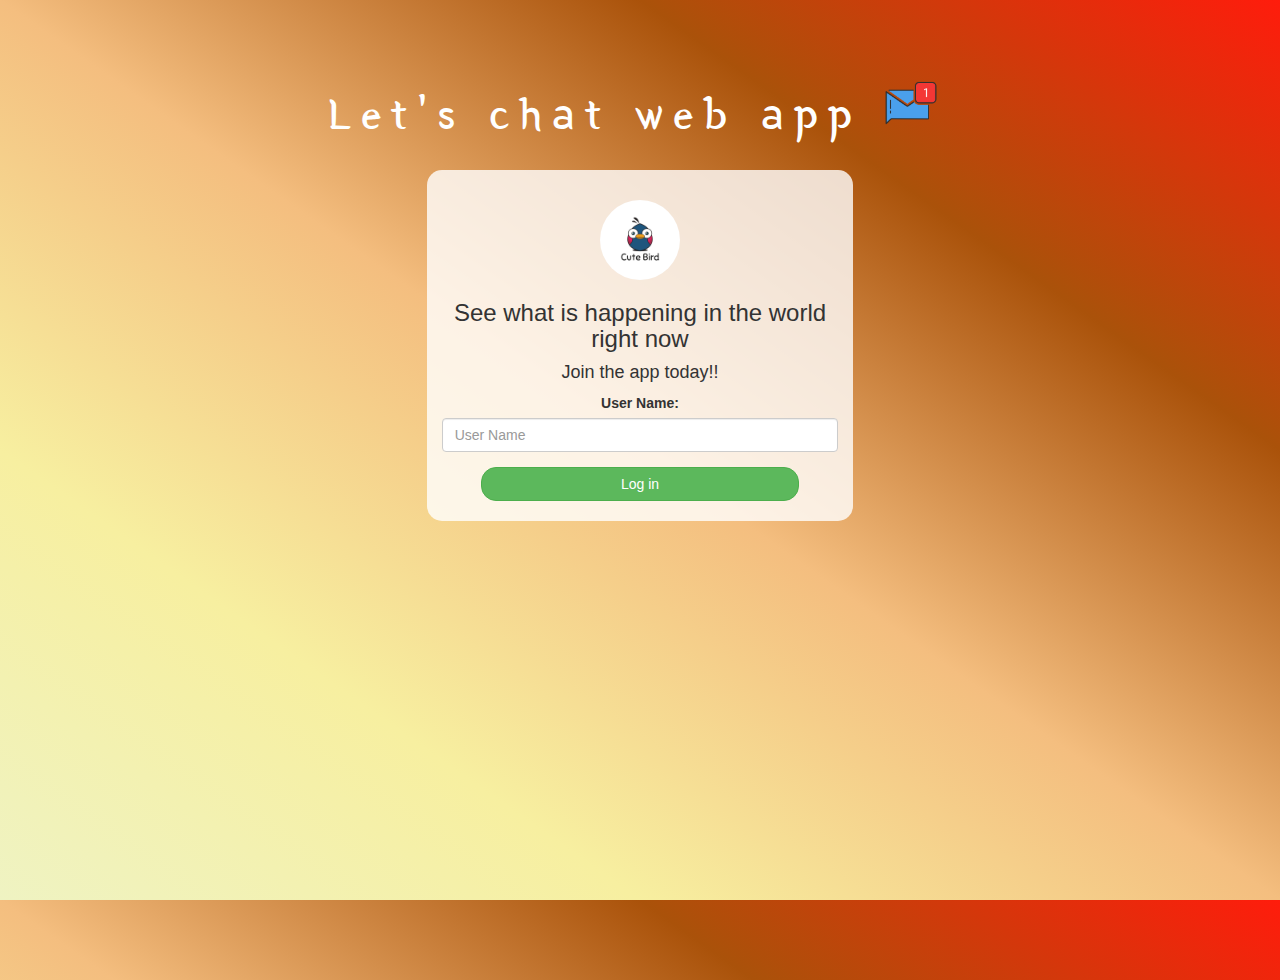
<file: index.html>
<!DOCTYPE html>
<html>
<head>
	<title>Kwitter</title>
<link href="https://fonts.googleapis.com/css?family=Yeon+Sung&display=swap" rel="stylesheet"><meta name="viewport" content="width=device-width, initial-scale=1">

<link rel="stylesheet" href="https://maxcdn.bootstrapcdn.com/bootstrap/3.4.0/css/bootstrap.min.css">
<script src="https://ajax.googleapis.com/ajax/libs/jquery/3.4.1/jquery.min.js"></script>
<script src="https://maxcdn.bootstrapcdn.com/bootstrap/3.4.0/js/bootstrap.min.js"></script>

<link rel="stylesheet" type="text/css" href="style.css">
<script src="kwitter.js"></script>
</head>
<body>
<center>
	<h1 class="header">	
		Let's chat web app	<sup>
	<img src="m2.png">
	</sup>
</h1>
	<div class="col-lg-4 col-md-6 col-sm-6 col-xs-11 login_div">
	<img src="logo.png" class="logo">
		<h3 >See what is happening in the world right now</h3>
		<h4 >Join the app today!!</h4>
		<div class="form-group">
		  <label >User Name:</label>
           <input type="text" id="user_name" class="form-control" placeholder="User Name">
		</div>
		<button id="login_button" class="btn btn-success" onclick="addUser()">Log in</button>
		<br><br>
	</div>
</center>
</body>
</html>
</file>
<file: style.css>
html, body
{
  height: 100%;
  margin: 0;
}

body
{
background-image: linear-gradient(to right top, #eff3c2, #f7efa0, #f4be7f, #aa520a, #ff1c0c);
}

.header
{
	color: white;font-family: 'Yeon Sung';font-size: 45px;letter-spacing: 10px;margin-top: 80px;
}
.header img
{
	width: 80px;margin-left: -15px;
}

.login_div
{
	background: rgba(255,255,255,0.8);float: none;border-radius: 15px;
}

.logo
{
	width: 80px;margin-top: 30px;border-radius: 40px;
}

#login_button
{
	width: 80%;border-radius: 15px;
}

.room_name
{
	cursor: pointer;
	font-size: 20px;
}


#logout
{
	font-size: 20px; float: right;
}


#output
{
	padding: 10px; width:80%;background: rgba(255,255,255,0.8);border-radius: 15px;
}

.input_div_room_page
{
	width: 80%;
}

.input_div label
{
	color: white;font-size: 20px;
}


.input_div_message_page
{
	position: fixed;bottom: 0px;width: 100%;background: rgba(255,255,255,0.8);
}
.input_div_message_page label
{
	color: black;
}
.input_div_message_page #msg
{
	width: 80%;
}
.input_div_message_page button
{
	margin-top: 15px;
	width: 50%; 
}
.color_white
{
	color: white
}

.user_tick
{
	width:20px;
}
.message_h4
{
	padding-left:5px;color:grey;
}
</file>
